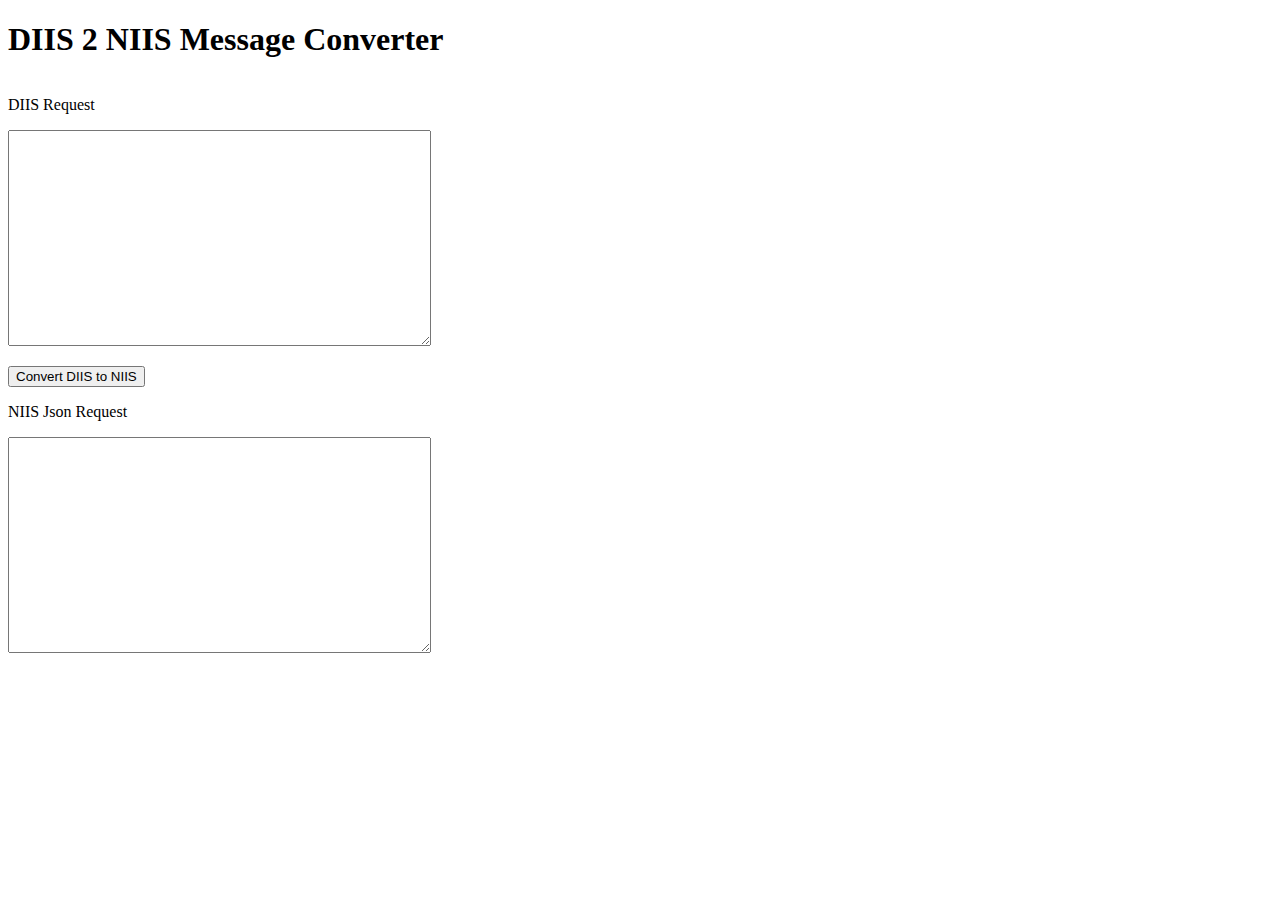
<file: src/main/resources/templates/index.html>
<!DOCTYPE html>
<html xmlns:th="http://www.thymeleaf.org">
    <head>
        <title>DIIS 2 NIIS Message Converter</title>
    </head>
    <body>
        <h1>
            DIIS 2 NIIS Message Converter
        </h1>

        <div style="float:left">
            <form th:action="@{/index}" method="post">
                <p>DIIS Request</p>
                <textarea name="diisRequest" cols="50" rows="14" th:field="${request.account}"></textarea>
                <p><input type="submit" value="Convert DIIS to NIIS"/></p>
            </form>

            <form>
                <p>NIIS Json Request</p>
                <textarea name="niisJsonRequest" cols="50" rows="14" th:field="${response.account}"></textarea>
            </form>
        </div>

    </body>
</html>
</file>
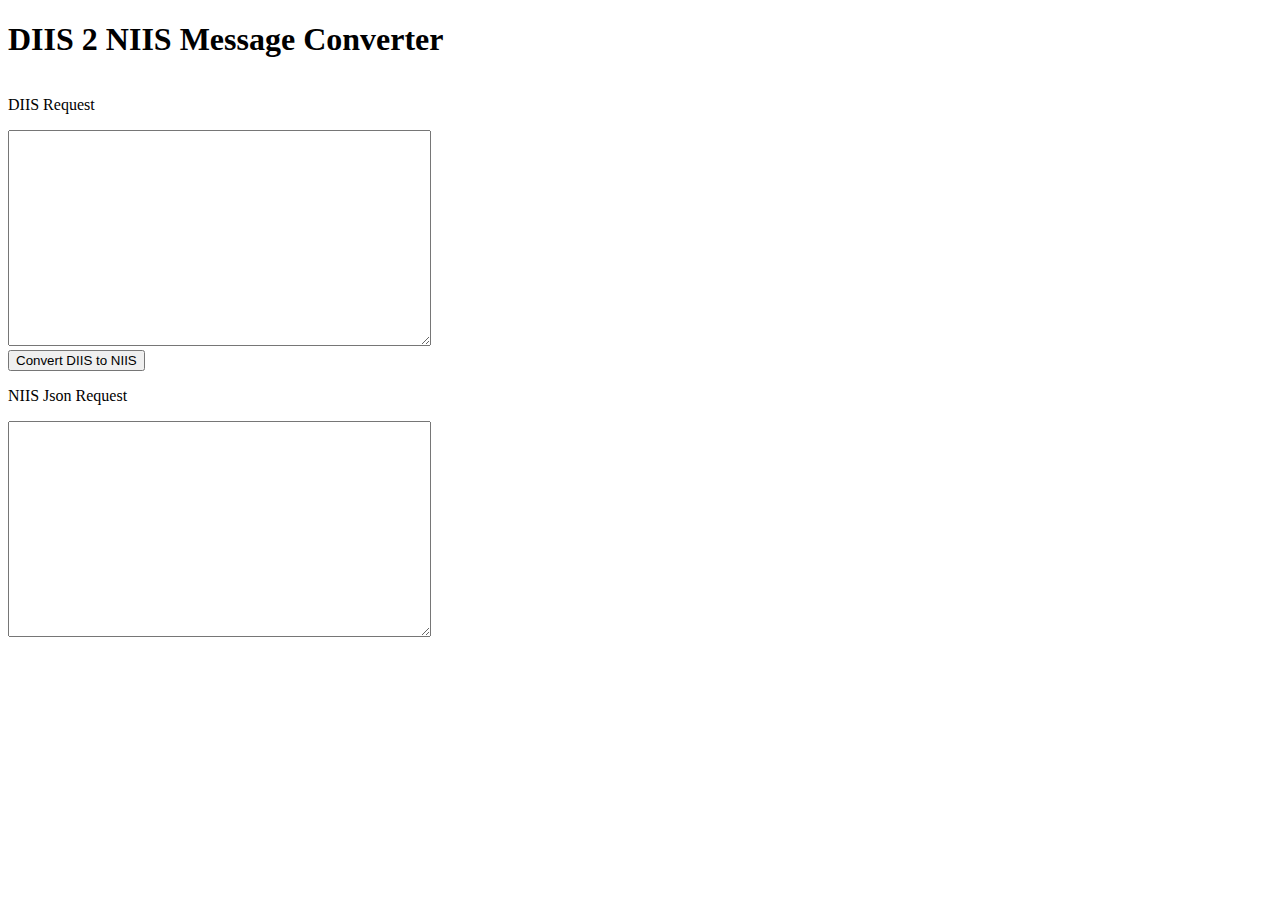
<file: src/main/resources/templates/diisRequestToResponse.html>
<!DOCTYPE html>
<html lang="en" xmlns:th="http://www.thymeleaf.org">
<head>
    <title>DIIS 2 NIIS Message Converter</title>
</head>
<body>
<h1>
    DIIS 2 NIIS Message Converter
</h1>

<div style="float:left">
    <form>
        <p>DIIS Request</p>
        <textarea type="text" name="diisRequest" id="diisRequest" cols="50" rows="14"></textarea>
    </form>
    <form>
        <button>
            Convert DIIS to NIIS
        </button>
    </form>
    <form>
        <p>NIIS Json Request</p>
        <textarea name="niisJsonRequest" cols="50" rows="14"></textarea>
    </form>
</div>

</body>
</html>
</file>
